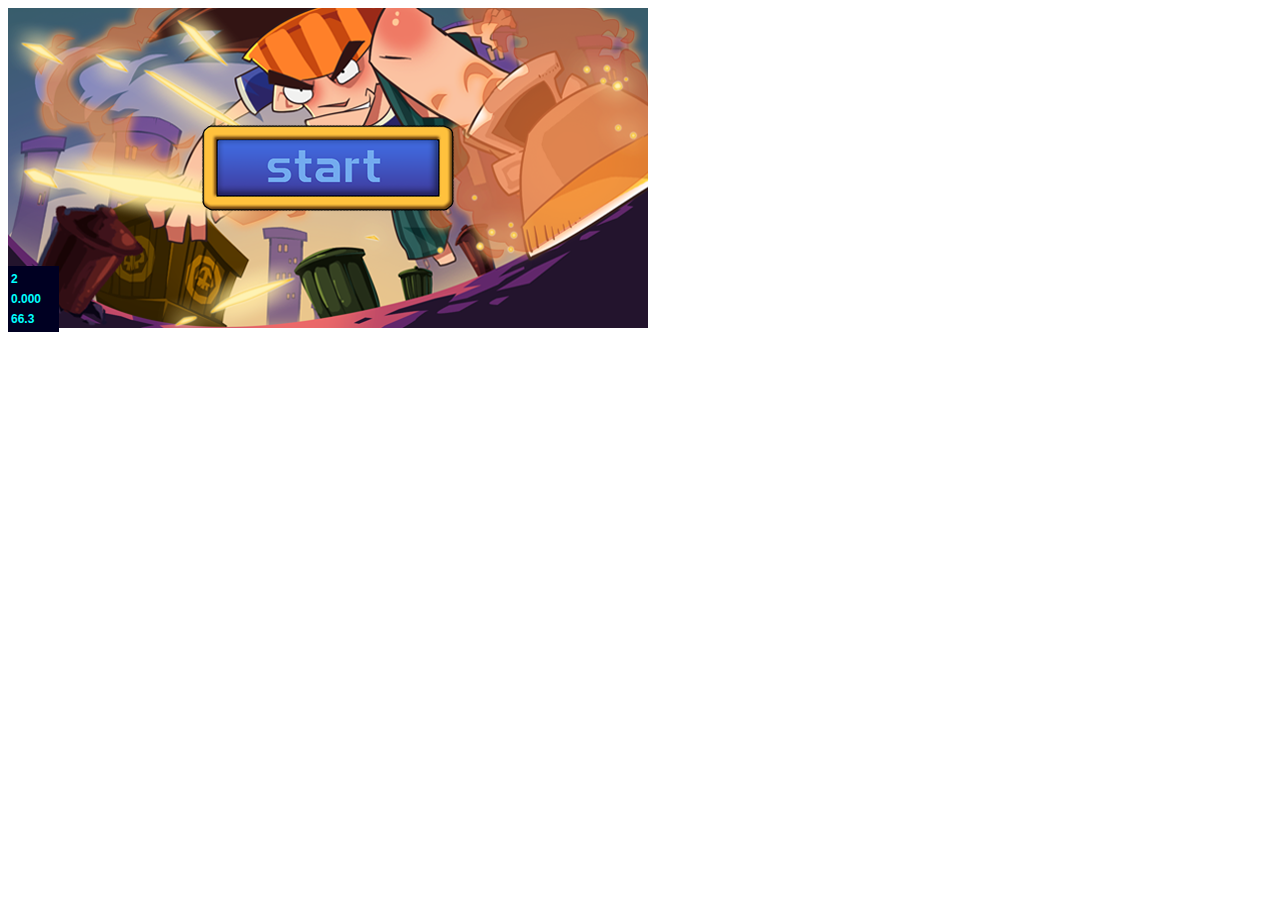
<file: Cocos2d-js/hairpinrun/index.html>
<!DOCTYPE html>
<html>
<head>
    <title>Hello Cocos2d-JS</title>
</head>
<body>
<canvas id="gameCanvas" width="640" height="320"></canvas>
<script type="text/javascript" src="cocos2d-js-v3.13.js" charset="UTF-8"></script>
<script type="text/javascript" src="main.js"></script>
</body>
</html>
</file>
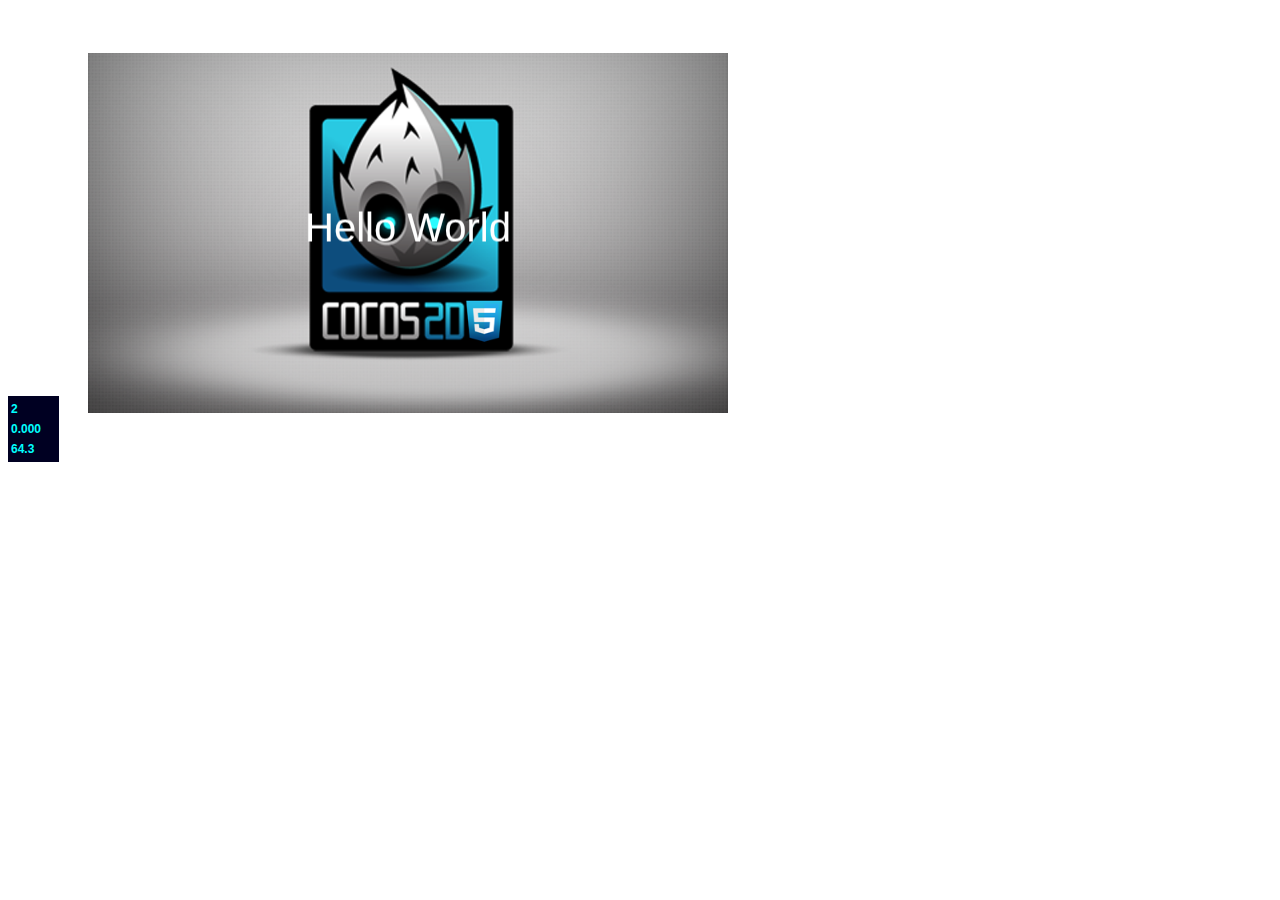
<file: Cocos2d-js/template-v3.13/HelloWorld.html>
<!DOCTYPE html>
<html>
<head>
    <title>Hello Cocos2d-JS</title>
</head>

<body>
    <canvas id="gameCanvas" width="800" height="450"></canvas>
    <script type="text/javascript" src="cocos2d-js-v3.13.js" charset="UTF-8"></script>
    <script type="text/javascript" src="main.js"></script>
</body>

</html>
</file>
